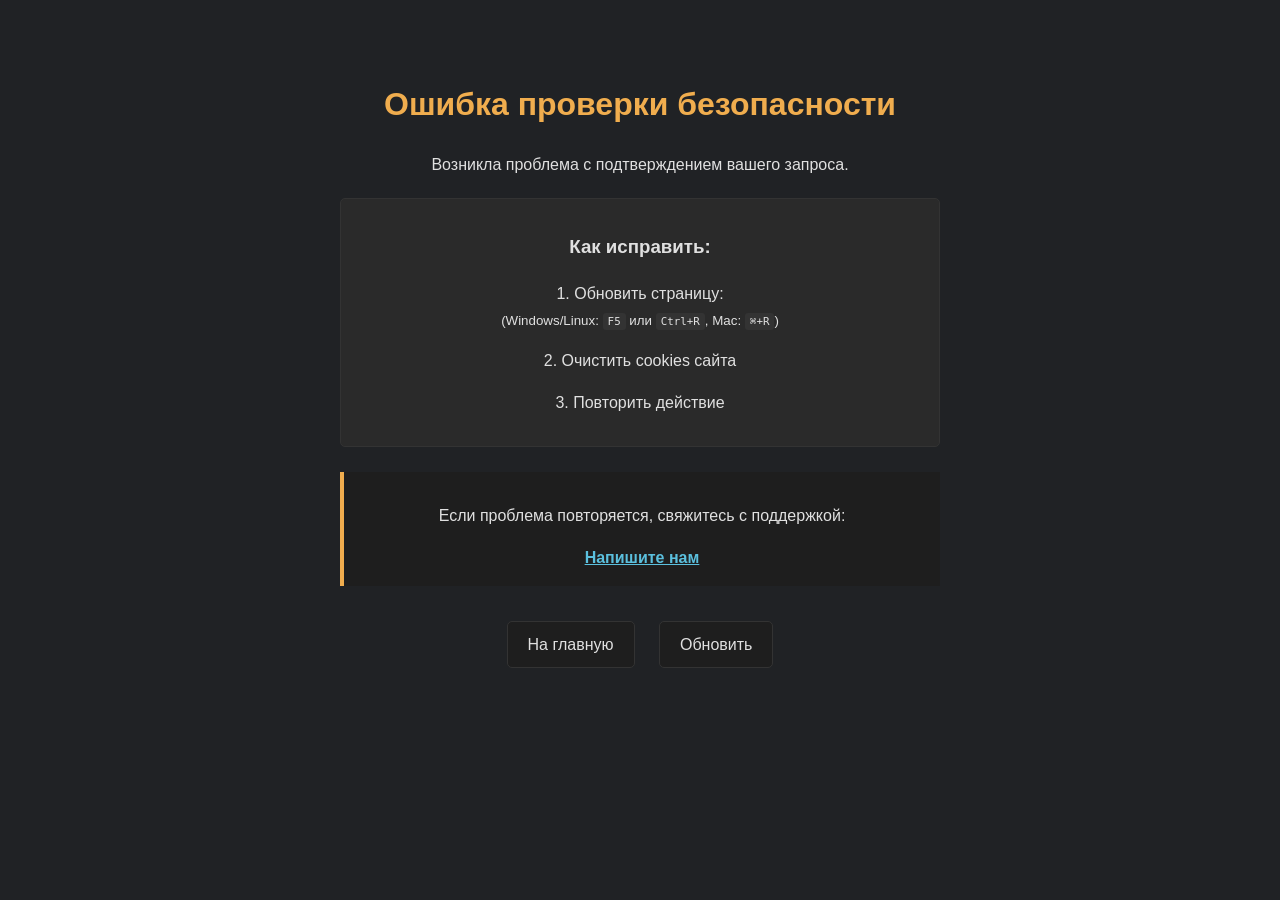
<file: templates/core/403csrf.html>
<!DOCTYPE html>
<html data-bs-theme="dark">
<head>
    <title>Ошибка безопасности (403 CSRF)</title>
    <style>
        body {
            font-family: Arial, sans-serif;
            text-align: center;
            padding: 50px;
            line-height: 1.6;
            background-color: #202225;
            color: #e0e0e0;
        }
        h1 { color: #f0ad4e; }
        .container { max-width: 600px; margin: 0 auto; }
        .btn {
            display: inline-block;
            margin: 10px;
            padding: 10px 20px;
            background: #1e1e1e;
            color: #e0e0e0;
            text-decoration: none;
            border-radius: 5px;
            border: 1px solid #333;
        }
        .btn:hover {
            background: #d9534f;
            color: white;
        }
        .tips {
            background: #2a2a2a;
            padding: 15px;
            border-radius: 5px;
            margin: 20px 0;
            border: 1px solid #333;
        }
        .contact-block {
            margin: 25px 0;
            padding: 15px;
            background: #1e1e1e;
            border-left: 4px solid #f0ad4e;
        }
        .contact-email {
            color: #5bc0de;
            font-weight: bold;
        }
        code {
            background: #333;
            padding: 2px 5px;
            border-radius: 3px;
        }
    </style>
</head>
<body>
    <div class="container">
        <h1>Ошибка проверки безопасности</h1>
        <p>Возникла проблема с подтверждением вашего запроса.</p>

        <div class="tips">
            <h3>Как исправить:</h3>
            <p>1. Обновить страницу:
                <br><small>(Windows/Linux: <code>F5</code> или <code>Ctrl+R</code>, Mac: <code>⌘+R</code>)</small>
            </p>
            <p>2. Очистить cookies сайта</p>
            <p>3. Повторить действие</p>
        </div>

        <div class="contact-block">
            <p>Если проблема повторяется, свяжитесь с поддержкой:</p>
            <a href="mailto:{{ support_email }}?subject=Проблема с CSRF" class="contact-email">
                Напишите нам
            </a>
        </div>

        <div class="action-buttons">
            <a href="/" class="btn">На главную</a>
            <a href="#" onclick="location.reload(); return false;" class="btn">Обновить</a>
        </div>
    </div>
</body>
</html>
</file>
